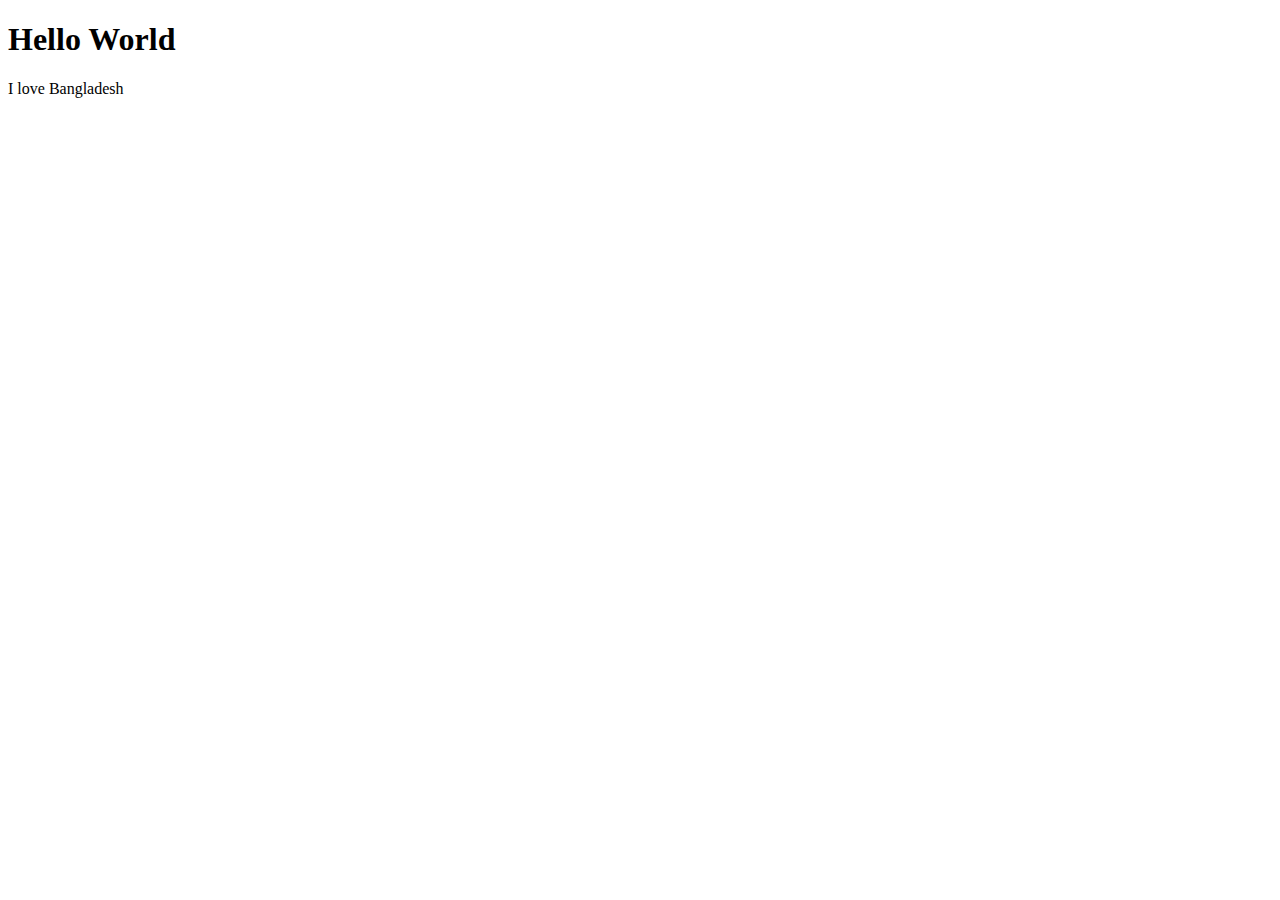
<file: First-Website/Index.html>
<!DOCTYPE html>
<html lang="en">
<head>
    <meta charset="UTF-8">
    <meta http-equiv="X-UA-Compatible" content="IE=edge">
    <meta name="viewport" content="width=device-width, initial-scale=1.0">
    <title>Document</title>
</head>
<body>
    <h1>Hello World</h1>
    <p>I love Bangladesh</p>
</body>
</html>
</file>
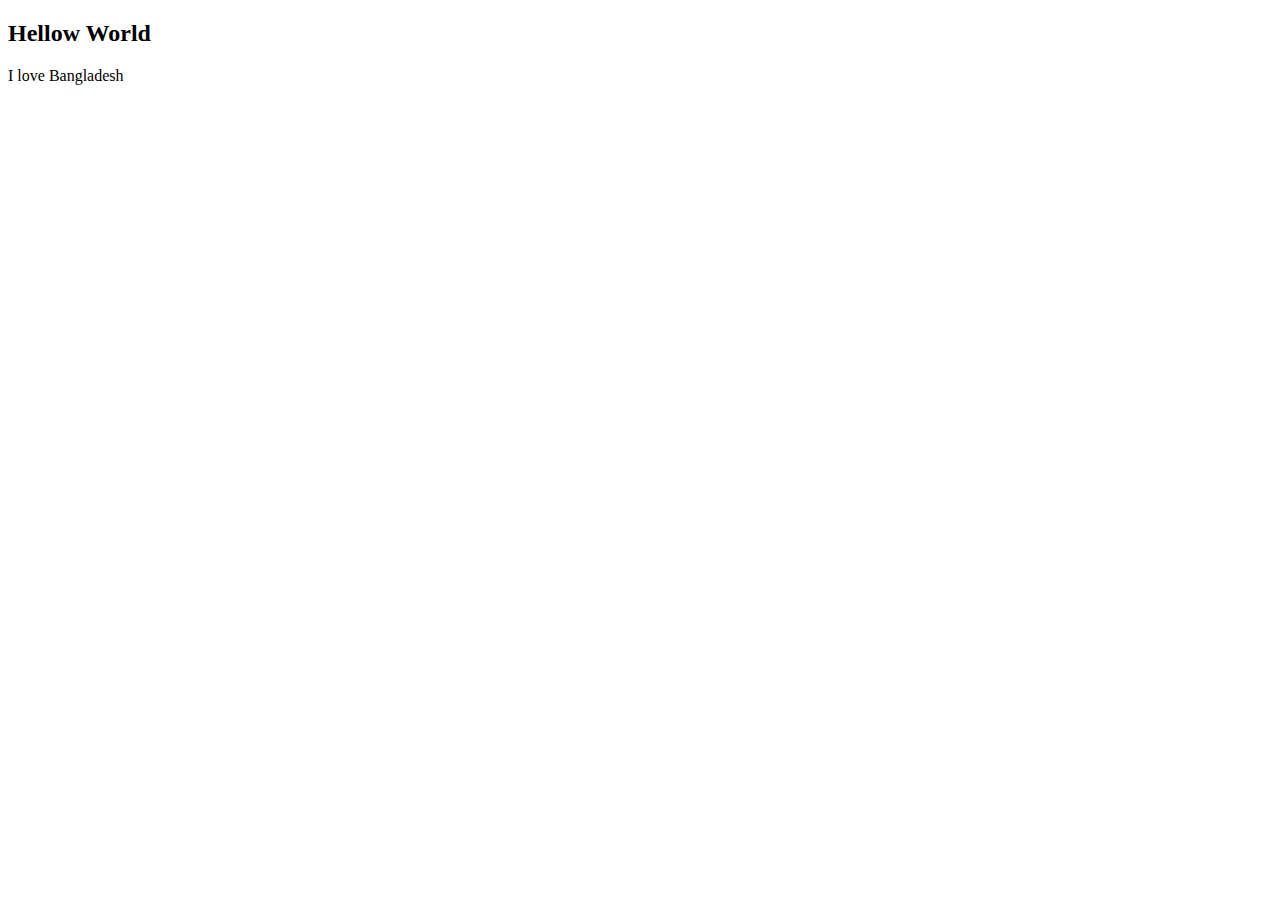
<file: Secend=Websit/Index.html>
<!DOCTYPE html>
<html lang="en">
<head>
    <meta charset="UTF-8">
    <meta http-equiv="X-UA-Compatible" content="IE=edge">
    <meta name="viewport" content="width=device-width, initial-scale=1.0">
    <title>Golden Music</title>
</head>
<body>
    <h2>Hellow World</h2>
    <p>I love Bangladesh</p>
</body>
</html>
</file>
